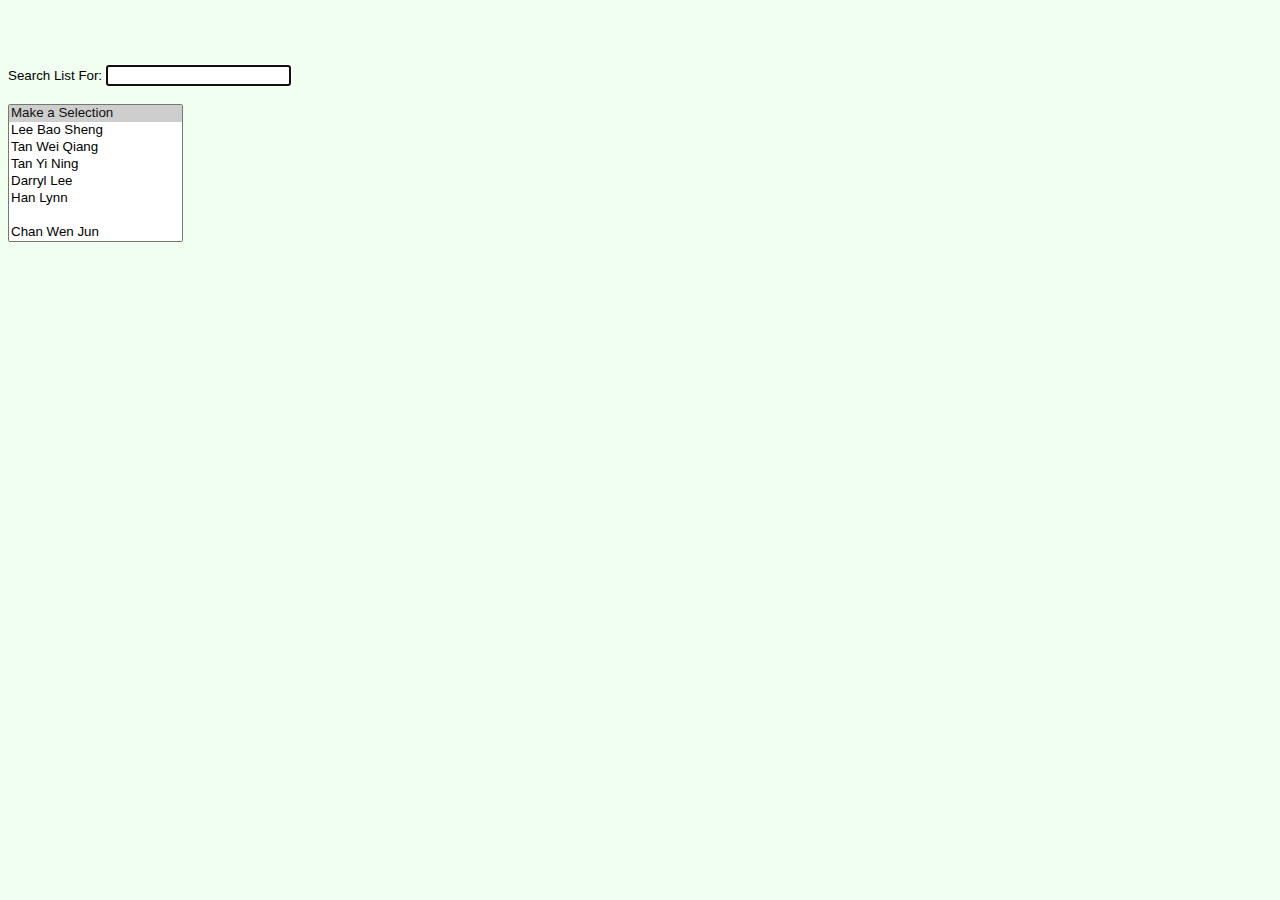
<file: test.html>
<!DOCTYPE HTML PUBLIC "-//W3C//DTD HTML 4.01//EN" "http://www.w3.org/TR/html4/strict.dtd">
<html>
<head>
<title>None</title>
<meta http-equiv="Content-Type" content="text/html; charset=utf-8">
<script type="text/javascript">

/* Smart Select List v5.1 */
/* Copyright 2007, Michael J. Hill. All rights reserved. Used with permission. www.javascript-demos.com */
/* Free use of the code, so long as the above notice is kept intact */

var smartOptions = [];
var allOptions = [];
var smartListName = "vipInfo"; // the name of the searched list;
var searchInputName = "vipSearch" // the name of the text input used to search the smart list;

function collectOrigData(nList){

for (i=1; i<nList.length; i++)
{
nList.selectedIndex = i;
allOptions[allOptions.length] = [nList.options[i].text,nList.value];
}
nList.selectedIndex = 0;	
}

function buildList(nForm,origData){

for (i=0; i<origData.length; i++)
{ 
var nOption = document.createElement('option'); 
nOption.value = origData[i][1]; 
nOption.appendChild(document.createTextNode(origData[i][0])); 
nForm[smartListName].appendChild(nOption); 
}
}

function buildSmartOptions(nForm){

var matchStr = nForm[searchInputName].value.toLowerCase();
if (matchStr != "")
{
smartOptions.length = 0;
for (i=0; i<allOptions.length; i++)
{
if (matchStr == allOptions[i][0].substring(0,matchStr.length).toLowerCase())
{
smartOptions[smartOptions.length] = [allOptions[i][0],allOptions[i][1]];
}
}
nForm[smartListName].length = 1;
for (i=0; i<smartOptions.length; i++)
{
buildList(nForm,smartOptions);
}
if (smartOptions.length > 5)
{
nForm[smartListName].size = 6;
}
else {
nForm[smartListName].size = smartOptions.length + 1;
}
}
if (matchStr == "")
{
rebuildOrigList();
}
}

function getChoice(nChoice){

if (nChoice != '')
{
alert(nChoice)
}
}

function rebuildOrigList(){

var nForm = document.forms[0];
nForm[smartListName].options.length = 1;
buildList(nForm,allOptions);	
nForm[smartListName].size = 1;
nForm[smartListName].selectedIndex = 0;	
}

function init(){

var nForm = document.forms[0];	
nForm[smartListName].onchange = function()
{
getChoice(this.value);
}
nForm[searchInputName].focus();
nForm[searchInputName].onkeyup = function()
{
buildSmartOptions(this.form);
}
collectOrigData(nForm[smartListName]);	
}

navigator.appName == "Microsoft Internet Explorer" ? attachEvent('onload', init, false) : addEventListener('load', init, false);	

</script>
<style type="text/css">

body {background-color: #f0fff0; margin-top: 65px; margin-bottom: 65px;}
label {width: 200px; font-family: arial; font-size: 10pt;}
select {width: 175px; font-family: arial; font-size: 10pt;}

</style>
</head>
<body>
<form action="">

<label>Search List For: <input type="text" name="vipSearch"></label>

<br><br>

<select name="vipInfo" size="8" multiple >
<option selected value="" >Make a Selection</option>
<option value="1">Lee Bao Sheng</option>
<option value="2">Tan Wei Qiang</option>
<option value="3">Tan Yi Ning</option>
<option value="4">Darryl Lee</option>
<option value="5">Han Lynn</option>
<option value="6"></option>
<option value="7">Chan Wen Jun</option>
<option value="8">Pei Jun Ming</option>
<option value="9">Steve </option>
</select>


</form>
</body>
</html>
</file>
